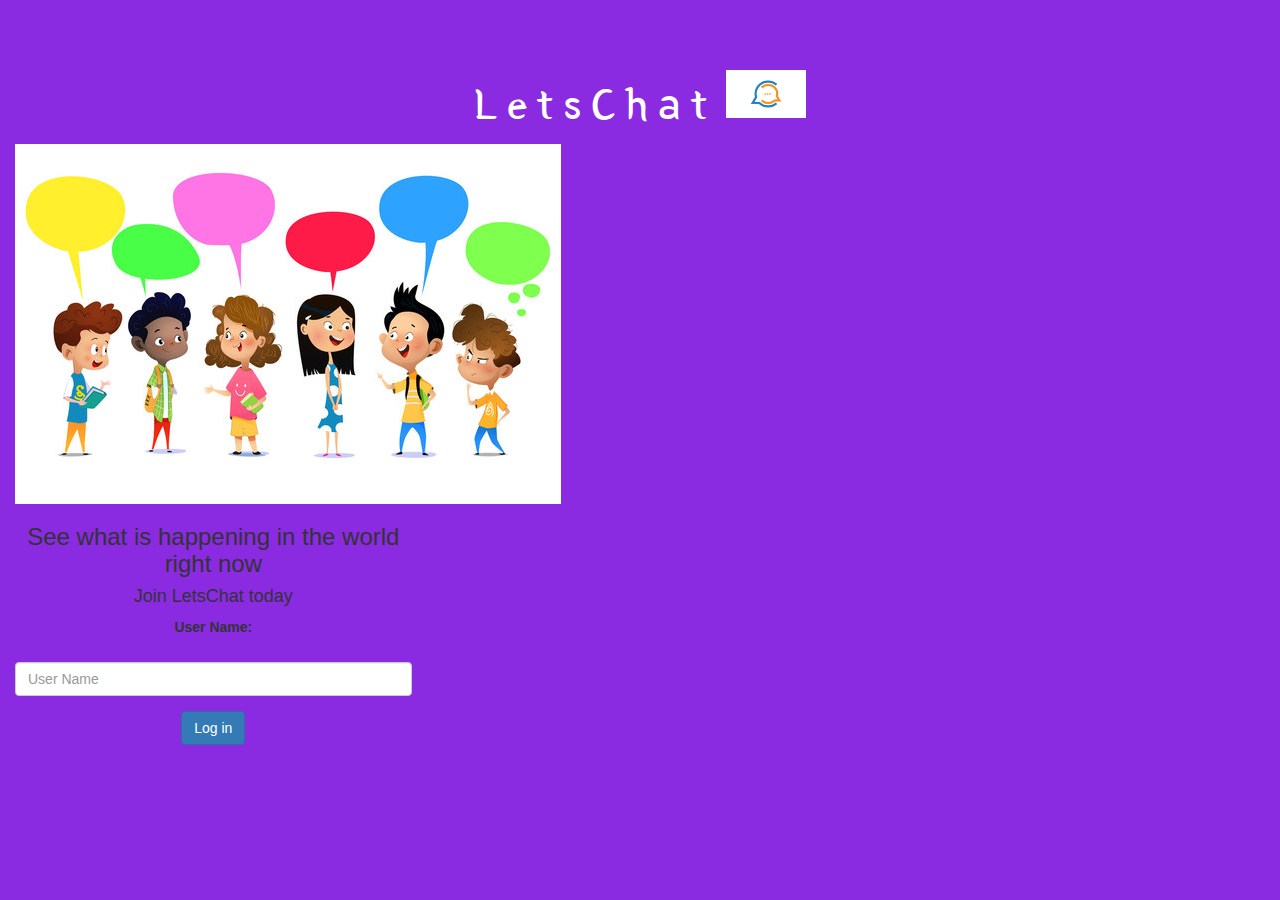
<file: index.html>
<!DOCTYPE html>
<html>
<head>
	<title>LetsChat</title>
	<link href="https://fonts.googleapis.com/css?family=Yeon+Sung&display=swap" rel="stylesheet">
	<meta name="viewport" content="width=device-width, initial-scale=1">
	<link rel="stylesheet" href="https://maxcdn.bootstrapcdn.com/bootstrap/3.4.0/css/bootstrap.min.css">
	<script src="https://ajax.googleapis.com/ajax/libs/jquery/3.4.1/jquery.min.js"></script>
	<script src="https://maxcdn.bootstrapcdn.com/bootstrap/3.4.0/js/bootstrap.min.js"></script>
	
	<link rel="stylesheet" type="text/css" href="lets_chat_room.css">
</head>
<center>
<body>
	<center>
		<h1 class="header">	
			LetsChat	
			<sup><img src="360_F_511873784_NLmIMOcuwo9JTuoXJNyR0jQSQOUXUvFk.jpg"></sup>
		</h1>

		<div class="col-lg-4 col-md-6 col-sm-6 col-xs-11 login_div">
			<img src="360_F_238706433_B4KklyEw9qUtJfUy0ZL1QRUTRFb5kSUm.jpg" class="logo">
			<center>
			<h3 >See what is happening in the world right now</h3>
			<h4 >Join LetsChat today</h4>
			<div class="form-group">
				<label >User Name:</label>
				<br><br>
				<input type="text" id="user_name" class="form-control" placeholder="User Name"></input>
			</div>
		</center>
			<button id="login_button" class="btn btn-primary" onclick="addUser()">Log in</button>
			<br><br>
		</center>
		</div>
	<script src="LetsChat.js"></script>
</body>

</html>
</file>
<file: lets_chat_room.css>
body {
  background-color: blueviolet;
  
}

.header {
  color: white;
  font-family: "Yeon Sung";
  font-size: 45px;
  letter-spacing: 10px;
  margin-top: 80px;
}
.header img {
  width: 80px;
  margin-left: -15px;
}
.logo  {

  width: 20;
  height: 20;
}
</file>
